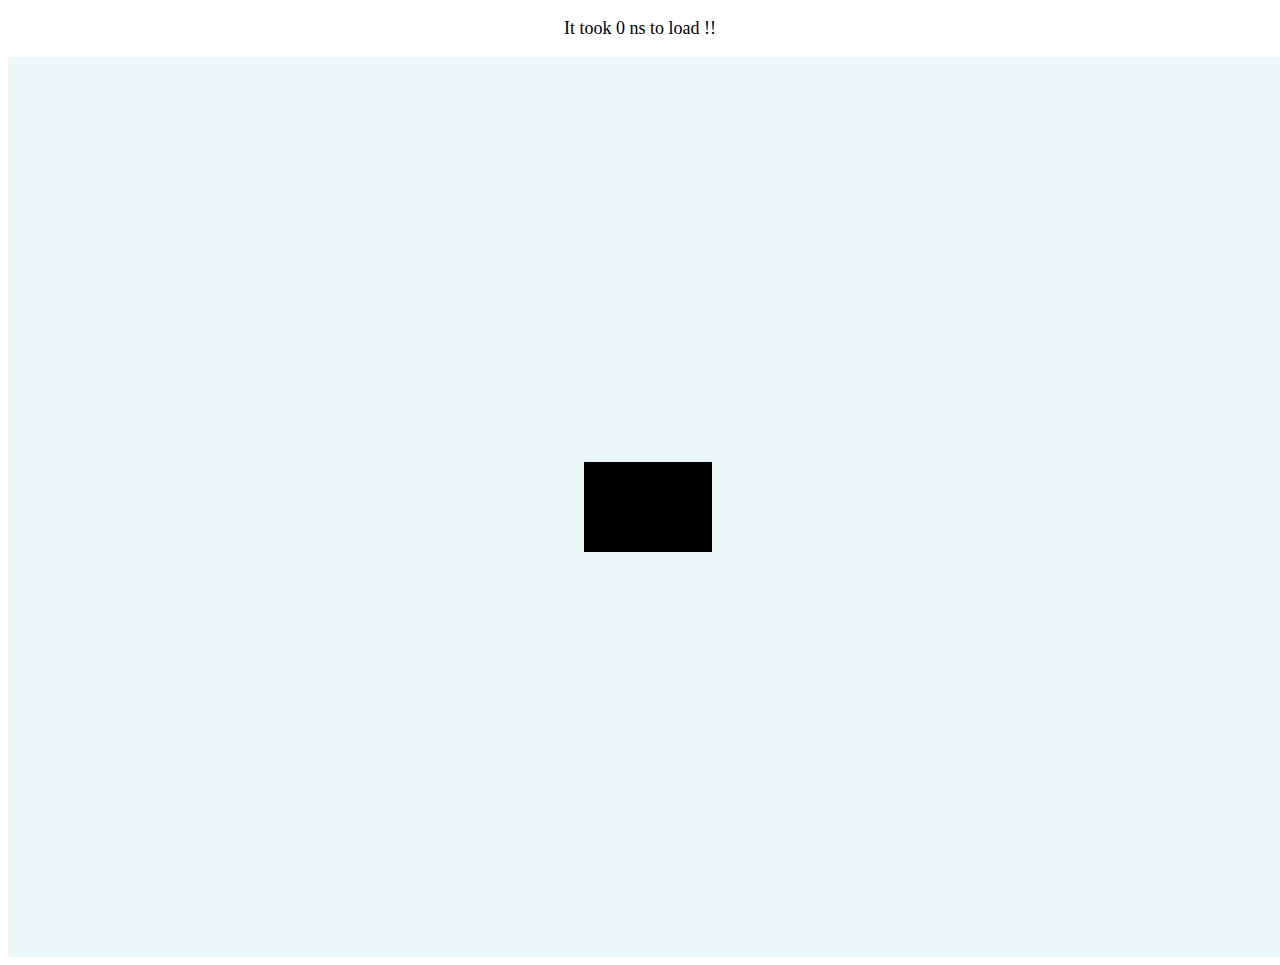
<file: Assignment4/BulbOnOff/index.html>
<!DOCTYPE html>
<html>
<head>
  <title>
    Random Shapes and Color
  </title>
  <link rel="stylesheet" href="style.css">
</head>
<body> 
  <p>It took 0 ns to load !!</p>
  <div class="container">
    <div id="shape"></div>
  </div>
  <script src="script.js"></script>
</body>
</html>
</file>
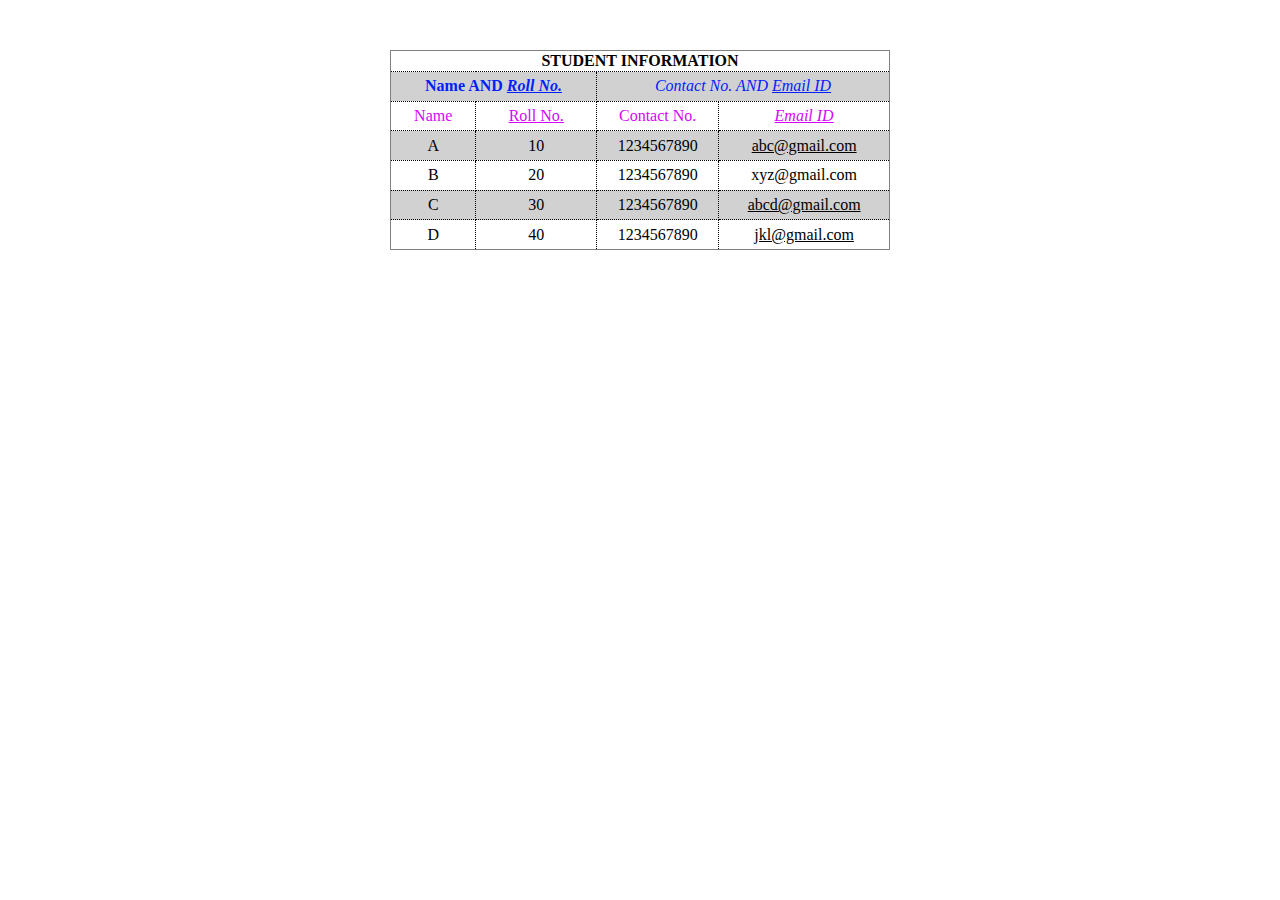
<file: table.html>
<!DOCTYPE html>
<html>
<head>
    <title>Student Information</title>
    <link rel="stylesheet" type="text/css" href="table.css">
</head>
<body>
    <table border = "1">
        <thead>
            <tr>
                <th colspan="4" class="alpha">STUDENT INFORMATION</th>
            </tr>
        </thead>
        <tbody>
            <tr class="beta">
                <td colspan="2"><b>Name AND <i><u>Roll No.</u></i></b></td>
                <td colspan="2"><i>Contact No. AND <u>Email ID</u></i></td>
            </tr>
            <tr class="charlie">
                <td>Name</td>
                <td><u>Roll No.</u></td>
                <td>Contact No.</td>
                <td><u><i>Email ID</i></u></td>
            </tr>
            <tr>
                <td>A</td>
                <td>10</td>
                <td>1234567890</td>
                <td><u>abc@gmail.com</u></td>
            </tr>
            <tr>
                <td>B</td>
                <td>20</td>
                <td>1234567890</td>
                <td>xyz@gmail.com</td>
            </tr>
            <tr>
                <td>C</td>
                <td>30</td>
                <td>1234567890</td>
                <td><u>abcd@gmail.com</u></td>
            </tr>
            <tr>
                <td>D</td>
                <td>40</td>
                <td>1234567890</td>
                <td><u>jkl@gmail.com</u></td>
            </tr>
        </tbody>
    </table>

</body>
</html>
</file>
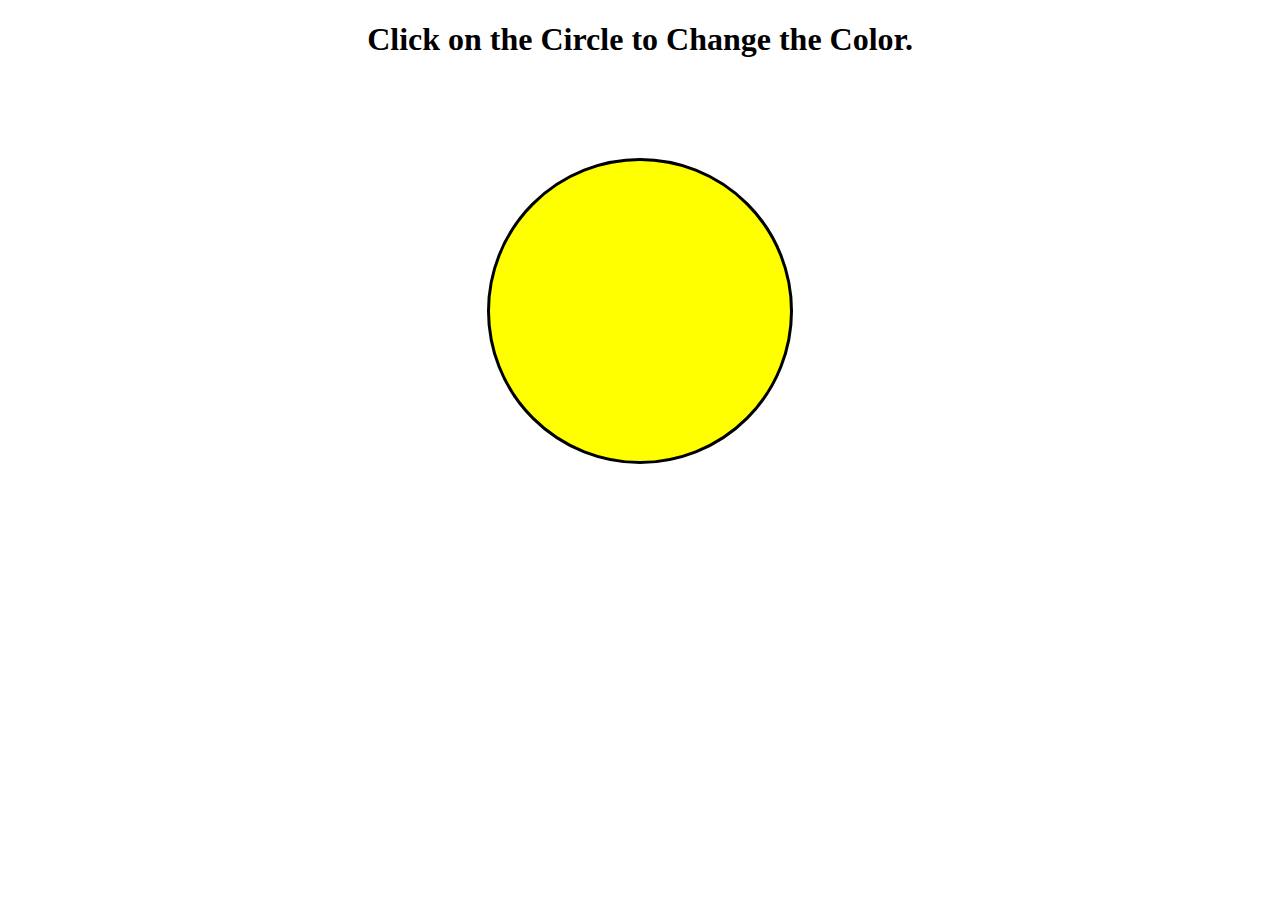
<file: Assignment4/colorChange.html>
<!DOCTYPE html>
<html>
<head>
	<title>
		Change Color
	</title>
	<style >
		div{
			margin: auto;
			margin-top: 100px;
			width:300px;
			height:300px;
			border: 3px solid black;
			background-color: yellow;
			border-radius: 50%;
		}
		h1{
			text-align: center;
		}
	</style>
	
	<h1>Click on the Circle to Change the Color.</h1>
</head>
<body>
	<div id="circle" onclick="changeColor()"></div>

	<script>
		// var colors=["red","magenta","black","white","blue"];
		// var counter=0;

		function randomColor(){
    		var r= Math.floor(Math.random()*256);
    		var g= Math.floor(Math.random()*256);
    		var b= Math.floor(Math.random()*256);
    		return("rgb("+r+","+g+","+b+")");
    	}

		function changeColor(){
			object=document.getElementById('circle');
			object.style.backgroundColor= randomColor();
			// object.style.backgroundColor= "red";
		}
	</script>
</body>
</html>
</file>
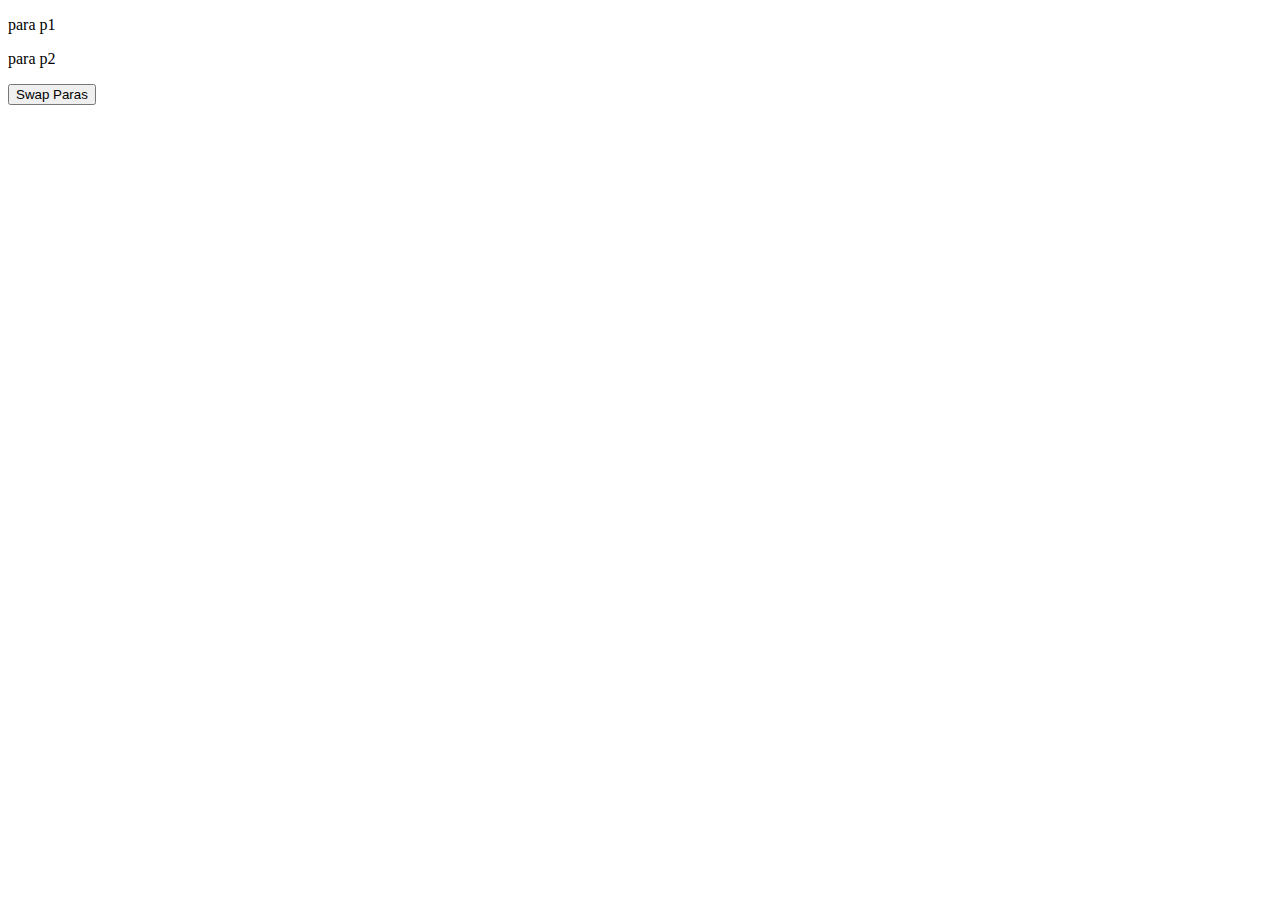
<file: Assignment4/swapText.html>
<!DOCTYPE html>
<html>
<head>
	<title>
		Swap Text
	</title>
	<style >
	</style>
	
</head>
<body>
	<p class="p1">para p1</p>
	<p class="p2">para p2</p>
	<button onclick="swapText()">Swap Paras</button>

	<script>
		function swapText(){
			var p1=document.getElementsByClassName('p1')[0];
			var p2=document.getElementsByClassName('p2')[0];
			var temp=p1.textContent;
			p1.textContent=p2.textContent;
			p2.textContent=temp;
		}
	</script>
</body>
</html>
</file>
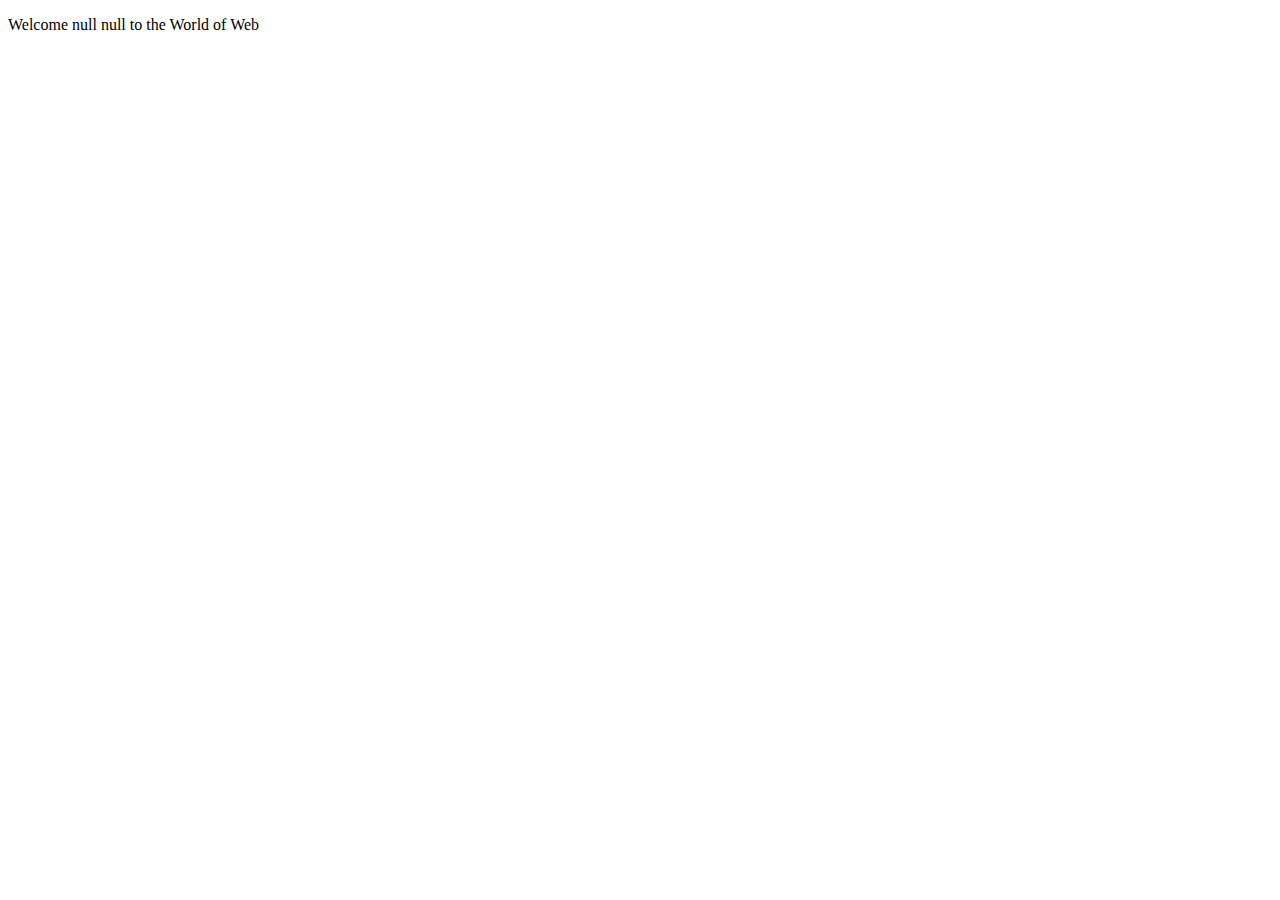
<file: Assignment3/Q6/firstJsProg.html>
<!DOCTYPE html>
<html>
<head>
	<title>Welcome</title>
</head>
<body>
	<p id="print"></p>

	<script>
		var1=prompt("Enter first name");
		var2=prompt("Enter last name");
		document.getElementById('print').innerHTML="Welcome "+var1+" "+var2+" to the World of  Web";
			</script>

</body>
</html>
</file>
<file: Assignment4/BulbOnOff/style.css>
p {
  text-align: center;
  font-size: large;
  color: black;
}
.container {
  display: flex;
  height: 100vh;
  width: 100vw;
  background-color: #ecf8f8;
}
#shape {
  height: 10%;
  width: 10%;
  margin: auto;
  /* align-self: center; */
  /* justify-self: center; */
  background-color: black;
}
</file>
<file: table.css>
table{
    margin-top: 50px;
    margin-left: auto;
    margin-right: auto;
    width: 500px;
    height: 200px;
}

.alpa{
    color: #fc3004;
}

.beta{
    color: #041efc;
}

.charlie{
    color: #d604fc;
}

tbody tr:nth-child(odd){
    background-color: #d1d1d1;
}

table, tr, th, td{
    border: 1px dotted black;
    border-collapse: collapse;
    text-align: center;
}

table{
    border: 1px solid gray;
}
</file>
